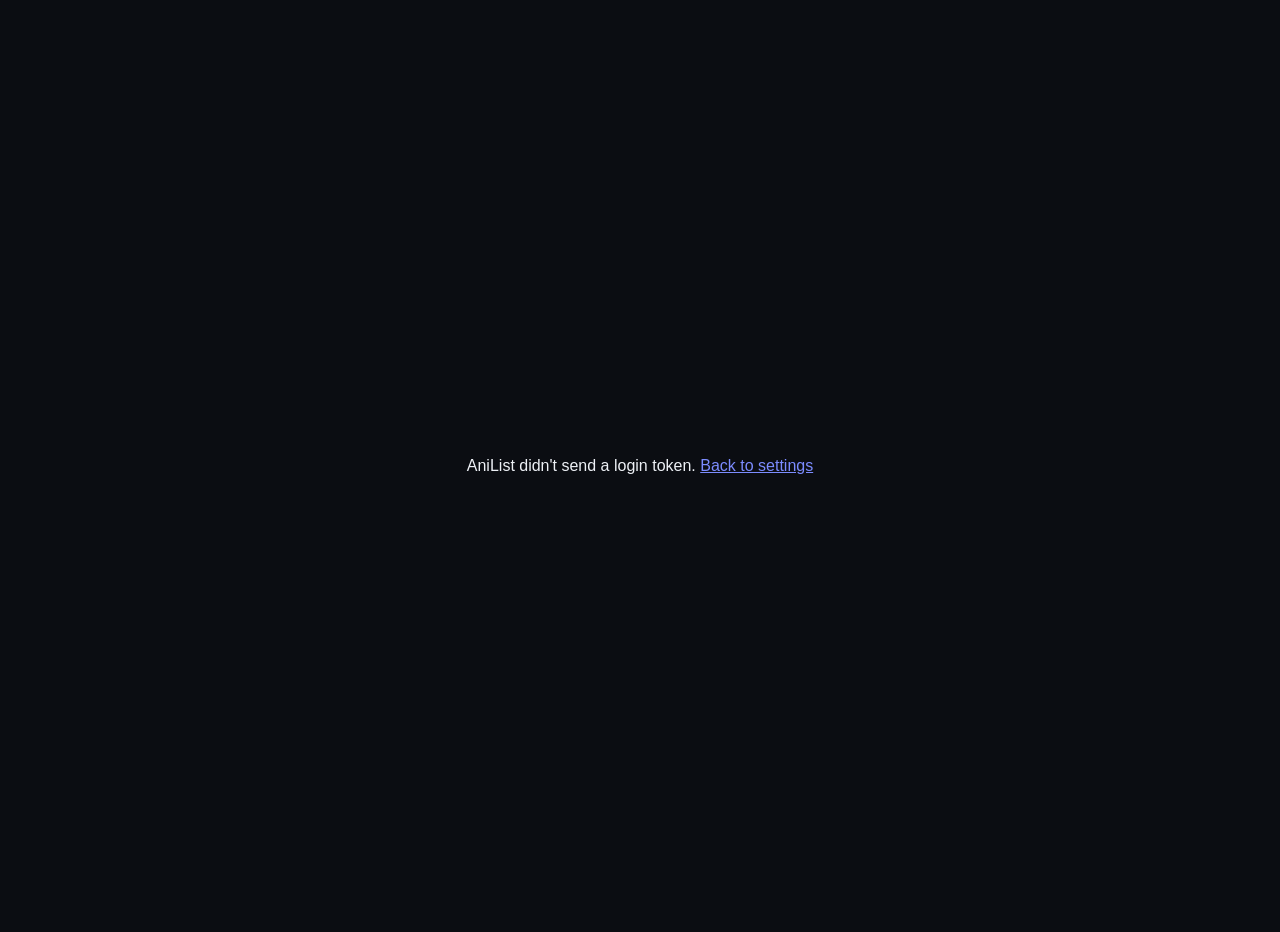
<file: static/callback.html>
<!doctype html>
<html lang="en">
<head>
  <meta charset="utf-8">
  <meta name="viewport" content="width=device-width, initial-scale=1">
  <title>Connecting AniList</title>
  <style>
    body { margin: 0; min-height: 100vh; display: grid; place-items: center; background: #0b0d12; color: #eef1f6;
      font: 16px/1.5 -apple-system, BlinkMacSystemFont, "Segoe UI", Roboto, sans-serif; padding: 16px; }
    .box { max-width: 420px; text-align: center; }
    a { color: #7c8cff; }
  </style>
</head>
<body>
  <div class="box"><p id="msg">Connecting your AniList account…</p></div>
  <script>
    (async () => {
      const msg = document.getElementById('msg');
      const params = new URLSearchParams(location.hash.slice(1));
      const token = params.get('access_token');
      history.replaceState(null, '', '/anilist/callback');
      if (!token) {
        msg.innerHTML = 'AniList didn\'t send a login token. <a href="/#/settings">Back to settings</a>';
        return;
      }
      try {
        const r = await fetch('/api/anilist/token', { method: 'POST', headers: { 'Content-Type': 'application/json' },
          body: JSON.stringify({ access_token: token }) });
        const d = await r.json();
        if (!r.ok) throw new Error(d.detail || 'Connection failed');
        msg.textContent = `Connected as ${d.name}. Imported ${d.imported} list entries.`;
        setTimeout(() => location.replace('/#/settings'), 1200);
      } catch (e) {
        msg.textContent = e.message;
        msg.insertAdjacentHTML('beforeend', ' <a href="/#/settings">Back to settings</a>');
      }
    })();
  </script>
</body>
</html>
</file>
